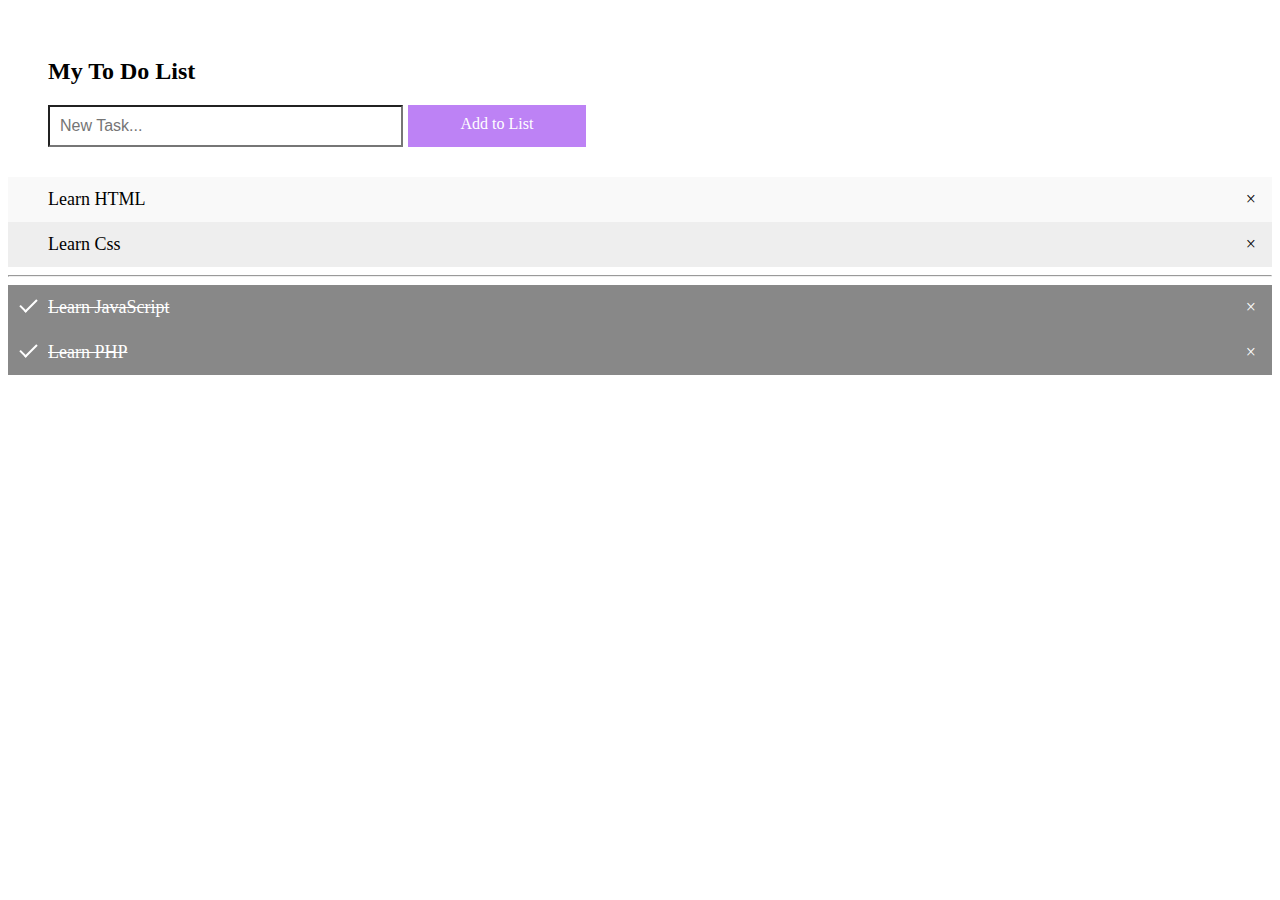
<file: .github/index.html>
<html>
    <head>
        <title>To-do-list</title>
        
<style>
  /* Include the padding and border in an element's total width and height */
* {
    box-sizing: border-box;
  }
  
  /* Remove margins and padding from the list */
  ul {
    margin: 0;
    padding: 0;
  }
  
  /* Style the list items */
  ul li {
    cursor: pointer;
    position: relative;
    padding: 12px 8px 12px 40px;
    background: #eee;
    font-size: 18px;
    transition: 0.2s;
  
    /* make the list items unselectable */
    -webkit-user-select: none;
    -moz-user-select: none;
    -ms-user-select: none;
    user-select: none;
  }
  
  /* Set all odd list items to a different color (zebra-stripes) */
  ul li:nth-child(odd) {
    background: #f9f9f9;
  }
  
  /* Darker background-color on hover */
  ul li:hover {
    background: #ddd;
  }
  
  /* When clicked on, add a background color and strike out text */
  ul li.checked {
    background: #888;
    color: #fff;
    text-decoration: line-through;
  }
  
  /* Add a "checked" mark when clicked on */
  ul li.checked::before {
    content: '';
    position: absolute;
    border-color: #fff;
    border-style: solid;
    border-width: 0 2px 2px 0;
    top: 10px;
    left: 16px;
    transform: rotate(45deg);
    height: 15px;
    width: 7px;
  }
  
  /* Style the close button */
  .close {
    position: absolute;
    right: 0;
    top: 0;
    padding: 12px 16px 12px 16px;
  }
  
  .close:hover {
    background-color: #f44336;
    color: white;
  }
  
  /* Style the header */
  .header {
    padding: 30px 40px;
    text-align: left;
  }
  
  /* Clear floats after the header */
  .header:after {
    content: "";
    display: table;
    clear: both;
  }
  
  /* Style the input */
  input {
    margin: 0;
    margin-right: 5px;;
    border: 1;
    border-radius: 0;
    width: 30%;
    padding: 10px;
    float: left;
    font-size: 16px;
  }
  
  /* Style the "Add" button */
  .addBtn {
    padding: 10px;
    width: 15%;
    height: 42px;
    background: rgb(189, 130, 245);
    color: white;
    float: left;
    text-align: center;
    font-size: 16px;
    cursor: pointer;
    transition: 0.3s;
    border-radius: 0;
  }
  
  .addBtn:hover {
    background-color: #bbb;
  }
</style>


    </head>
<body>
    <div id="myDIV" class="header">
        <h2>My To Do List</h2>
        <input type="text" id="myInput" placeholder="New Task...">
            <span onclick="newElement()" class="addBtn">Add to List</span>
      </div>
      
      <ul id="myUL">
        <li>Learn HTML</li>
        <li >Learn Css</li>
        <hr>
        <li class="checked">Learn JavaScript</li>
        <li class="checked">Learn PHP</li>
        
      </ul>

<script>
    // Create a "close" button and append it to each list item
var myNodelist = document.getElementsByTagName("LI");
var i;
for (i = 0; i < myNodelist.length; i++) {
  var span = document.createElement("SPAN");
  var txt = document.createTextNode("\u00D7");
  span.className = "close";
  span.appendChild(txt);
  myNodelist[i].appendChild(span);
}

// Click on a close button to hide the current list item
var close = document.getElementsByClassName("close");
var i;
for (i = 0; i < close.length; i++) {
  close[i].onclick = function() {
    var div = this.parentElement;
    div.style.display = "none";
  }
}

// Add a "checked" symbol when clicking on a list item
var list = document.querySelector('ul');
list.addEventListener('click', function(ev) {
  if (ev.target.tagName === 'LI') {
    ev.target.classList.toggle('checked');
  }
}, false);

// Create a new list item when clicking on the "Add" button
function newElement() {
  var li = document.createElement("li");
  var inputValue = document.getElementById("myInput").value;
  var t = document.createTextNode(inputValue);
  li.appendChild(t);
  if (inputValue === '') {
    alert("You must write something!");
  } else {
    document.getElementById("myUL").appendChild(li);
  }
  document.getElementById("myInput").value = "";

  var span = document.createElement("SPAN");
  var txt = document.createTextNode("\u00D7");
  span.className = "close";
  span.appendChild(txt);
  li.appendChild(span);

  for (i = 0; i < close.length; i++) {
    close[i].onclick = function() {
      var div = this.parentElement;
      div.style.display = "none";
    }
  }
}
</script>

</body>

</html>
</file>
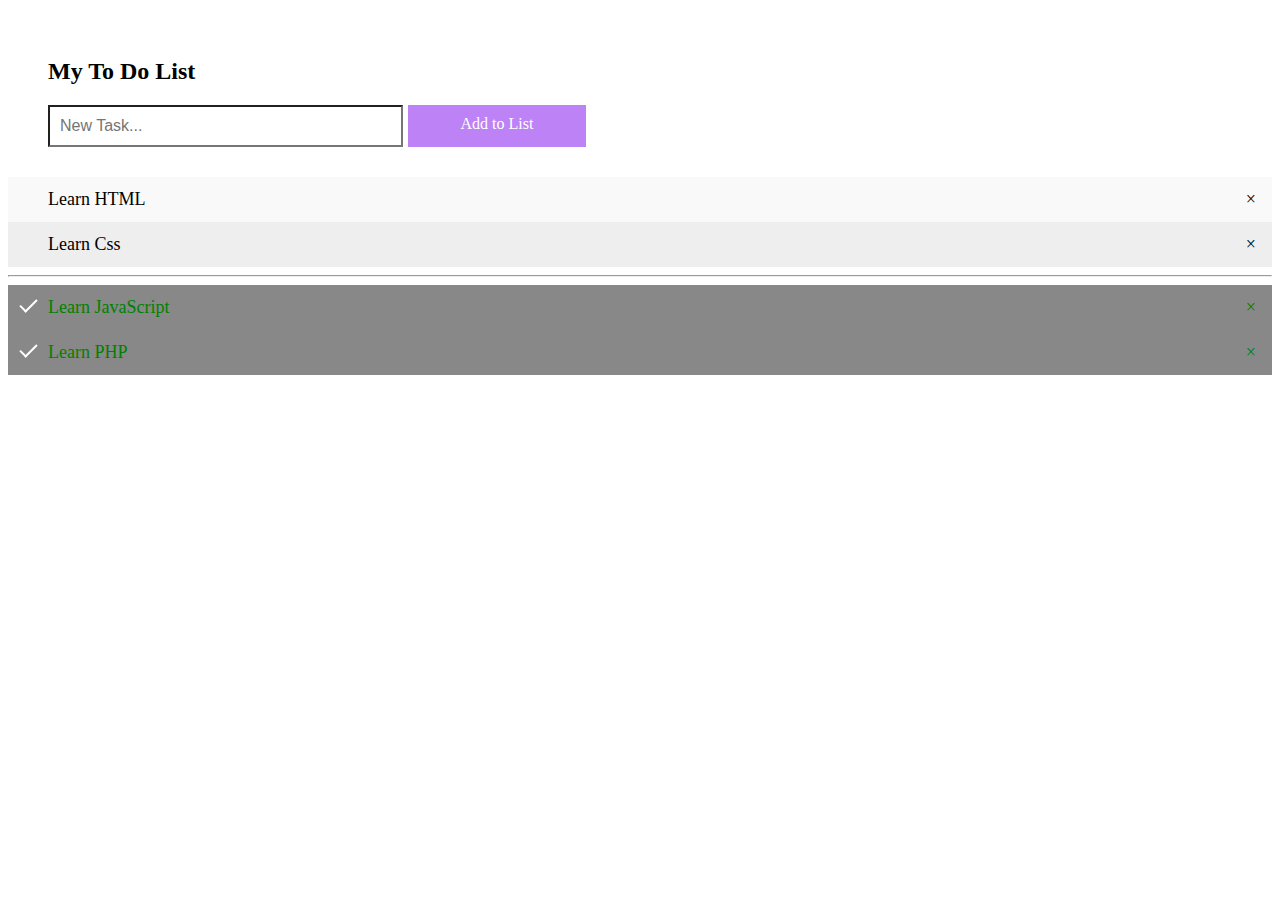
<file: .github/index2.html>
<html>
    <head>
        <title>To-do-list</title>
        
<style>
  /* Include the padding and border in an element's total width and height */
* {
    box-sizing: border-box;
  }
  
  /* Remove margins and padding from the list */
  ul {
    margin: 0;
    padding: 0;
  }
  
  /* Style the list items */
  ul li {
    cursor: pointer;
    position: relative;
    padding: 12px 8px 12px 40px;
    background: #eee;
    font-size: 18px;
    transition: 0.2s;
  
    /* make the list items unselectable */
    -webkit-user-select: none;
    -moz-user-select: none;
    -ms-user-select: none;
    user-select: none;
  }
  
  /* Set all odd list items to a different color (zebra-stripes) */
  ul li:nth-child(odd) {
    background: #f9f9f9;
  }
  
  /* Darker background-color on hover */
  ul li:hover {
    background: #ddd;
  }
  
  /* When clicked on, add a background color and strike out text */
  ul li.checked {
    background: #888;
    color: green;
    
  }
  
  /* Add a "checked" mark when clicked on */
  ul li.checked::before {
    content: '';
    position: absolute;
    border-color: #fff;
    border-style: solid;
    border-width: 0 2px 2px 0;
    top: 10px;
    left: 16px;
    transform: rotate(45deg);
    height: 15px;
    width: 7px;
  }
  
  /* Style the close button */
  .close {
    position: absolute;
    right: 0;
    top: 0;
    padding: 12px 16px 12px 16px;
  }
  
  .close:hover {
    background-color: #f44336;
    color: white;
  }
  
  /* Style the header */
  .header {
    padding: 30px 40px;
    text-align: left;
  }
  
  /* Clear floats after the header */
  .header:after {
    content: "";
    display: table;
    clear: both;
  }
  
  /* Style the input */
  input {
    margin: 0;
    margin-right: 5px;;
    border: 1;
    border-radius: 0;
    width: 30%;
    padding: 10px;
    float: left;
    font-size: 16px;
  }
  
  /* Style the "Add" button */
  .addBtn {
    padding: 10px;
    width: 15%;
    height: 42px;
    background: rgb(189, 130, 245);
    color: white;
    float: left;
    text-align: center;
    font-size: 16px;
    cursor: pointer;
    transition: 0.3s;
    border-radius: 0;
  }
  
  .addBtn:hover {
    background-color: #bbb;
  }
</style>


    </head>
<body>
    <div id="myDIV" class="header">
        <h2>My To Do List</h2>
        <input type="text" id="myInput" placeholder="New Task...">
            <span onclick="newElement()" class="addBtn">Add to List</span>
      </div>
      
      <ul id="myUL">
        <li>Learn HTML</li>
        <li >Learn Css</li>
        <hr>
        <li class="checked">Learn JavaScript</li>
        <li class="checked">Learn PHP</li>
        
      </ul>

<script>
    // Create a "close" button and append it to each list item
var myNodelist = document.getElementsByTagName("LI");
var i;
for (i = 0; i < myNodelist.length; i++) {
  var span = document.createElement("SPAN");
  var txt = document.createTextNode("\u00D7");
  span.className = "close";
  span.appendChild(txt);
  myNodelist[i].appendChild(span);
}

// Click on a close button to hide the current list item
var close = document.getElementsByClassName("close");
var i;
for (i = 0; i < close.length; i++) {
  close[i].onclick = function() {
    var div = this.parentElement;
    div.style.display = "none";
  }
}

// Add a "checked" symbol when clicking on a list item
var list = document.querySelector('ul');
list.addEventListener('click', function(ev) {
  if (ev.target.tagName === 'LI') {
    ev.target.classList.toggle('checked');
  }
}, false);

// Create a new list item when clicking on the "Add" button
function newElement() {
  var li = document.createElement("li");
  var inputValue = document.getElementById("myInput").value;
  var t = document.createTextNode(inputValue);
  li.appendChild(t);
  if (inputValue === '') {
    alert("You must write something!");
  } else {
    document.getElementById("myUL").appendChild(li);
  }
  document.getElementById("myInput").value = "";

  var span = document.createElement("SPAN");
  var txt = document.createTextNode("\u00D7");
  span.className = "close";
  span.appendChild(txt);
  li.appendChild(span);

  for (i = 0; i < close.length; i++) {
    close[i].onclick = function() {
      var div = this.parentElement;
      div.style.display = "none";
    }
  }
}
</script>

</body>

</html>
</file>
